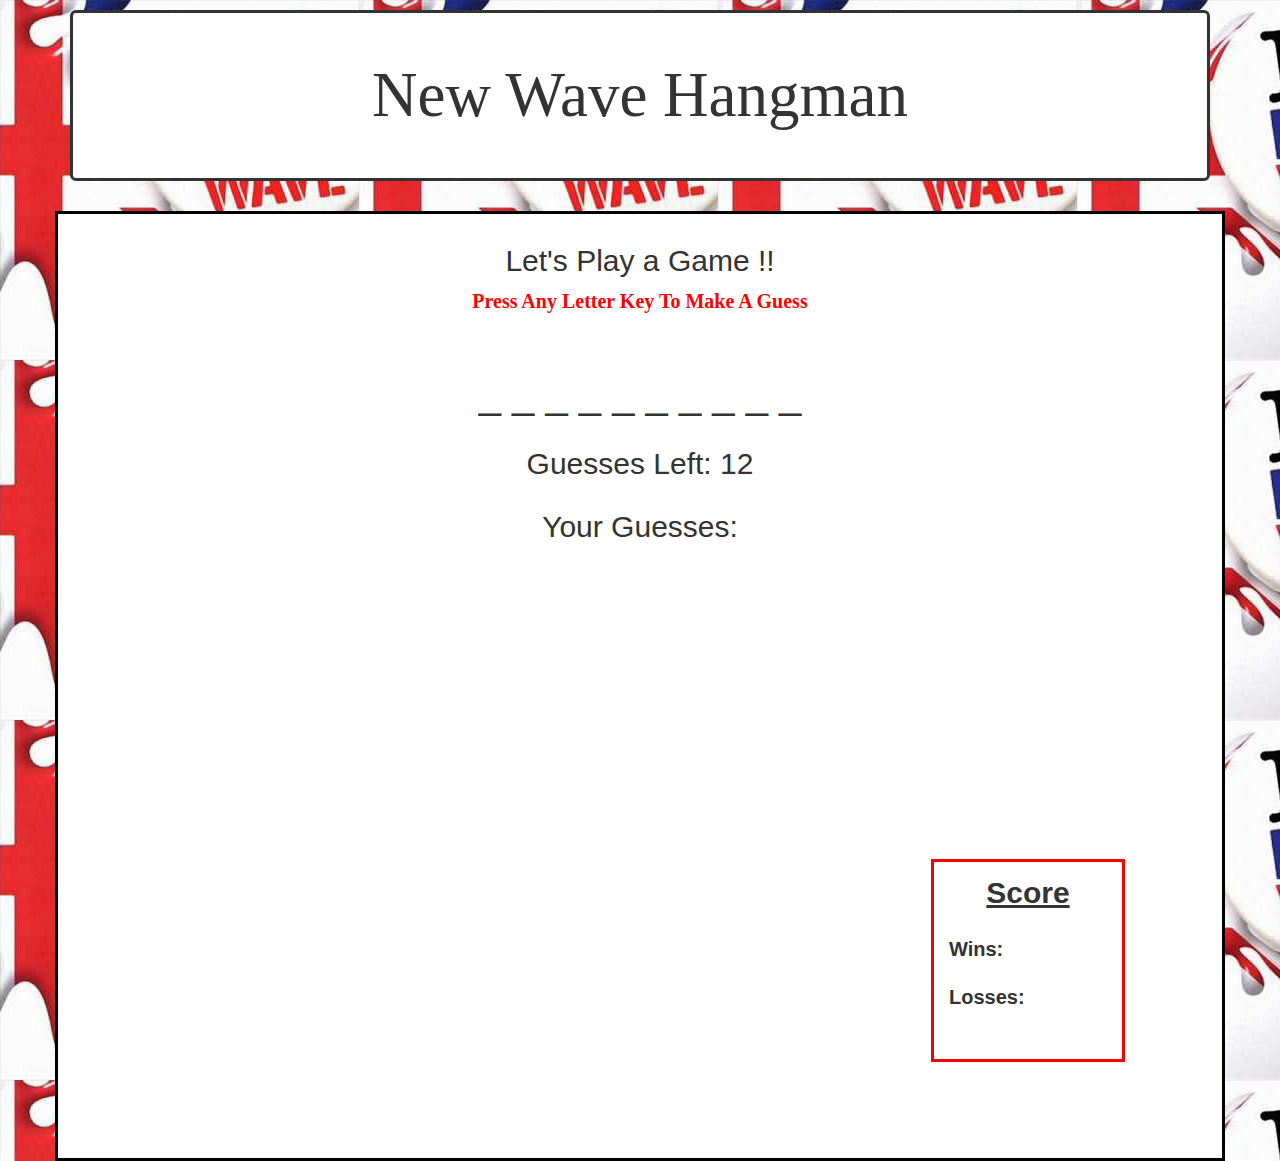
<file: index.html>
<!DOCTYPE html>
<html lang="en-us">

<head>
    <title></title>
    <meta charset="UTF-8">
    <meta name="viewport" content="width=device-width, initial-scale=1">
    <link rel="stylesheet" href="https://maxcdn.bootstrapcdn.com/bootstrap/3.3.7/css/bootstrap.min.css" integrity="sha384-BVYiiSIFeK1dGmJRAkycuHAHRg32OmUcww7on3RYdg4Va+PmSTsz/K68vbdEjh4u"
        crossorigin="anonymous">
    <link href="assets/css/hangman.css" rel="stylesheet">
        
</head>

<body onload="game.start()">

    <header>
        <div class="container">
            <div class="jumbotron">
                <h1>New Wave Hangman
                </h1>
            </div>
        </div>
    </header>

    <!--Game Play Area-->
    <div class="container gameSpace">
        <div class="row">
            <div class="col-md-12 playArea">
                <h2>Let's Play a Game !!</h2>
                <p id="getStarted">Press Any Letter Key To Make A Guess</p>
               
            </div>
        </div>
        <div class="row">
            <div class="col-md-12 playSpace">
                <div id="gameBoard"></div>
                <div class="gameOutput">Guesses Left: <span id="guessesLeft"></span></div>
                <div class="gameOutput">Your Guesses:</div>
                <div class="gameOutput" id="lettersGuessed"></div>
            </div>
        </div>


        <div class="row resultsBox">
            <div class="col-md-12 resultsArea">
                <div id="result"></div>
                 <button type="button" id="restartButton">Play Again</button>
            </div>
            <div class="gameOutput" id="reveal"></div>

        </div>
        <div class="row" id="displayArea">
            <div class="col-md-6 col-md-offset-3 bandDisplay">
                <div id="bandPic"></div>
            </div>
            <div class="col-md-2" id="scoreBox">
                <p id="scoring">Score</p>
                <p id="tally">Wins: <span id="wins"></span>
                </p>
                <p id="tally">Losses: <span id="losses"></span>
                </p>
            </div>
        </div>
    </div>

<script src="assets/hangman.js"></script>

</body>

</html>
</file>
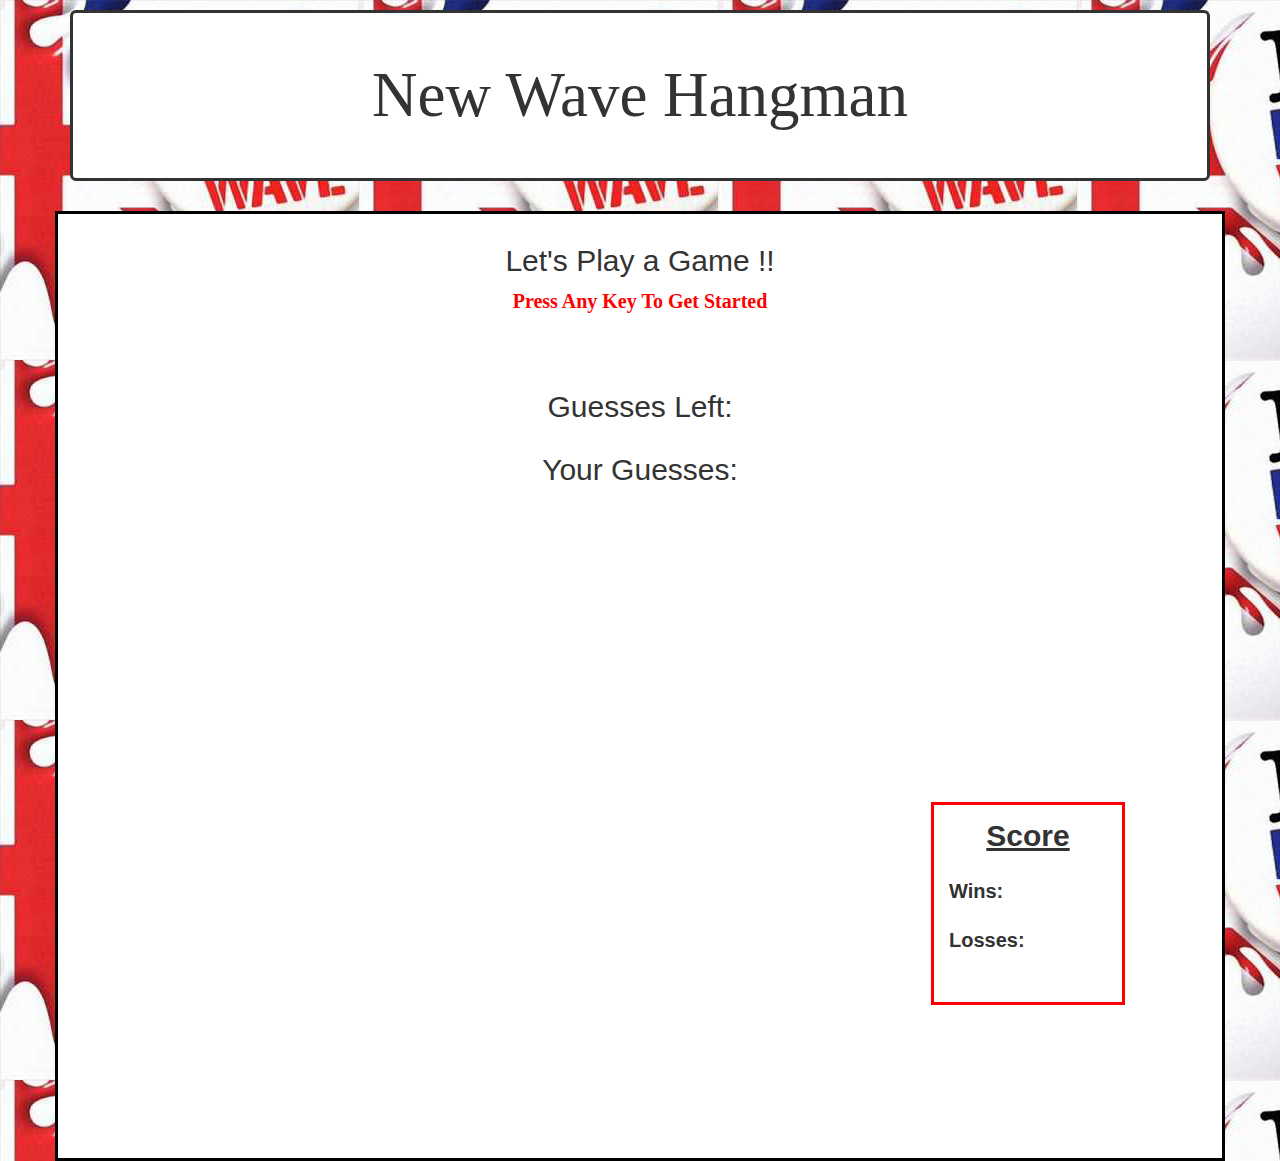
<file: hangman.html>
<!DOCTYPE html>
<html lang="en-us">

<head>
    <title></title>
    <meta charset="UTF-8">
    <meta name="viewport" content="width=device-width, initial-scale=1">
    <link rel="stylesheet" href="https://maxcdn.bootstrapcdn.com/bootstrap/3.3.7/css/bootstrap.min.css" integrity="sha384-BVYiiSIFeK1dGmJRAkycuHAHRg32OmUcww7on3RYdg4Va+PmSTsz/K68vbdEjh4u"
        crossorigin="anonymous">
    <link href="assets/css/hangman.css" rel="stylesheet">
        <script src="assets/hangman.js"></script>
</head>

<body onkeyup="takeTurn(event)" onload="gameStart()">

    <header>
        <div class="container">
            <div class="jumbotron">
                <h1>New Wave Hangman
                </h1>
            </div>
        </div>
    </header>

    <!--Game Play Area-->
    <div class="container gameSpace">
        <div class="row">
            <div class="col-md-12 playArea">
                <h2>Let's Play a Game !!</h2>
                <p id="getStarted">Press Any Key To Get Started</p>
               
            </div>
        </div>
        <div class="row">
            <div class="col-md-12 playSpace">
                <div id="gameBoard"></div>
                <div class="gameOutput">Guesses Left: <span id="guessesLeft"></span></div>
                <div class="gameOutput">Your Guesses:</div>
                <div class="gameOutput" id="lettersGuessed"></div>
            </div>
        </div>


        <div class="row resultsBox">
            <div class="col-md-12 resultsArea">
                <div id="result"></div>
                 <button type="button" onclick="gameStart()" id="restartButton">Play Again</button>
            </div>
            <div class="gameOutput" id="reveal"></div>

        </div>
        <div class="row" id="displayArea">
            <div class="col-md-6 col-md-offset-3 bandDisplay">
                <div id="bandPic"></div>
            </div>
            <div class="col-md-2" id="scoreBox">
                <p id="scoring">Score</p>
                <p id="tally">Wins: <span id="wins"></span>
                </p>
                <p id="tally">Losses: <span id="losses"></span>
                </p>
            </div>
        </div>
    </div>


</body>

</html>
</file>
<file: assets/css/hangman.css>
body {
    background-image: url("../images/newWave.jpg");
}

.jumbotron {
    background: white;
    border-style: solid;
    margin-top: 10px;
}

h1 {
    font-family: "impact";
    text-align: center;
    vertical-align: middle;
    background: white;
    padding: 0;
    margin-top: 0;
    margin-bottom: 0;
}

h2 {
    text-align: center;
    vertical-align: middle;
    padding-top: 10px;
}

.gameSpace {
    border: 3px solid black;
    height: 950px;
    background: white;
    text-align: center;
}

#gameBoard {
    font-size: 40px;
    margin-bottom: 20px;
}

.gameOutput {
    font-size:30px;
    margin-bottom: 20px;
}

#getStarted {
    font-family: Comic;
    font-weight: bold;
    font-size: 20px;
    color: red;
    margin-bottom: 50px;
}

#result {
    font-size: 40px;
    font-weight: bold;
    color: red;
    margin-top: 30px;
}

#reveal {
    font-size: 35px;
    font-weight: bold;
}

.resultsBox {
    margin-bottom: 30px;
    height: 260px;
}

#restartButton {
    display: none;
    font-weight: bold;
    width: 150px;
    height: 75px;
    border-radius: 50%;
    background: #282d88;
    color: white;
    font-size: 20px;
    margin-left: auto;
    margin-right: auto;
    margin-top: 10px;
    margin-bottom: 10px;    
}

#displayArea {
    height: 300px;
    padding-bottom: 10px;
}

.bandDisplay {
    height: 100%;
}


#bandPic {
    height: 100%;
}


img {
    width: 200px;
}

#scoreBox {
    border: 3px solid red;
    text-align: left;
    height: 70%;
    padding-bottom: 20px;
}

#scoring {
    text-align: center;
    font-size: 30px;
    font-weight: bold;
    text-decoration: underline;
    padding-top: 10px;
    padding-bottom: 10px;
}

#tally {
    font-weight: bold;
    font-size: 20px;
    padding-bottom: 10px;
}

#wins {
    font-weight: bold;
    font-size: 20px;
    padding-bottom: 10px;
}

#losses {
    font-weight: bold;
    font-size: 20px;
    padding-bottom: 10px;
}
</file>
